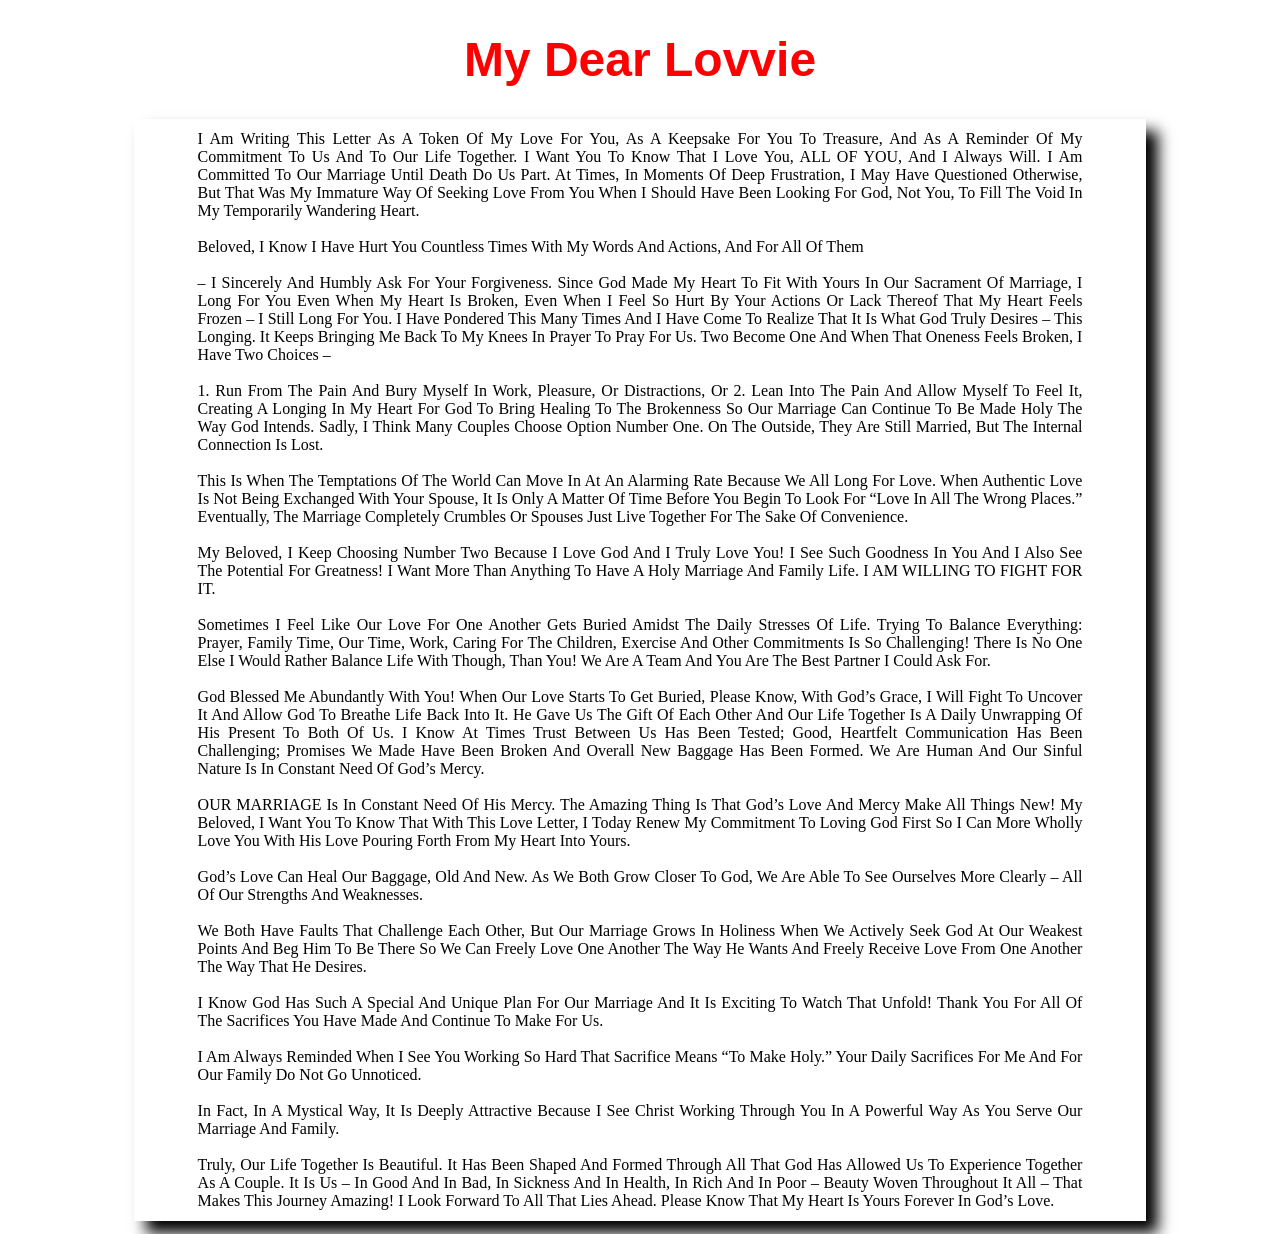
<file: index.html>
<!DOCTYPE html>
    <html>
        <head>
            <title>ACTIVITY 5 CSS Customization Letter</title>
        </head>
        <link rel="stylesheet" href="style.css">
        <body>
            <h1 class="L1">My Dear Lovvie</h1>
            <p class="letter1">I am writing this letter as a token of my love for you, as a keepsake for you to treasure, and as a reminder of my commitment to us and to our life together. I want you to know that I love you, ALL OF YOU, and I always will. I am committed to our marriage until death do us part. At times, in moments of deep frustration, I may have questioned otherwise, but that was my immature way of seeking love from you when I should have been looking for God, not you, to fill the void in my temporarily wandering heart.<br><br> Beloved, I know I have hurt you countless times with my words and actions, and for all of them<br><br> – I sincerely and humbly ask for your forgiveness. Since God made my heart to fit with yours in our Sacrament of Marriage, I long for you even when my heart is broken, even when I feel so hurt by your actions or lack thereof that my heart feels frozen – I still long for you. I have pondered this many times and I have come to realize that it is what God truly desires – this longing. It keeps bringing me back to my knees in prayer to pray for us. Two become one and when that oneness feels broken, I have two choices –

        <br><br>1. Run from the pain and bury myself in work, pleasure, or distractions, or 2. Lean into the pain and allow myself to feel it, creating a longing in my heart for God to bring healing to the brokenness so our marriage can continue to be made holy the way God intends. Sadly, I think many couples choose option number one. On the outside, they are still married, but the internal connection is lost.<br><br> This is when the temptations of the world can move in at an alarming rate because we all long for love. When authentic love is not being exchanged with your spouse, it is only a matter of time before you begin to look for “love in all the wrong places.” Eventually, the marriage completely crumbles or spouses just live together for the sake of convenience.<br><br> My beloved, I keep choosing number two because I love God and I truly love you! I see such goodness in you and I also see the potential for greatness! I want more than anything to have a holy marriage and family life. I AM WILLING TO FIGHT FOR IT.<br><br>

Sometimes I feel like our love for one another gets buried amidst the daily stresses of life. Trying to balance everything: prayer, family time, our time, work, caring for the children, exercise and other commitments is so challenging! There is no one else I would rather balance life with though, than you! We are a team and you are the best partner I could ask for.<br><br> God blessed me abundantly with you! When our love starts to get buried, please know, with God’s grace, I will fight to uncover it and allow God to breathe life back into it. He gave us the gift of each other and our life together is a daily unwrapping of His present to both of us.

I know at times trust between us has been tested; good, heartfelt communication has been challenging; promises we made have been broken and overall new baggage has been formed. We are human and our sinful nature is in constant need of God’s mercy.<br><br> OUR MARRIAGE is in constant need of His mercy. The amazing thing is that God’s love and mercy make all things new! My beloved, I want you to know that with this love letter, I today renew my commitment to loving God first so I can more wholly love you with His love pouring forth from my heart into yours.<br><br> God’s love can heal our baggage, old and new.

As we both grow closer to God, we are able to see ourselves more clearly – all of our strengths and weaknesses.<br><br> We both have faults that challenge each other, but our marriage grows in holiness when we actively seek God at our weakest points and beg Him to be there so we can freely love one another the way He wants and freely receive love from one another the way that He desires.<br><br> I know God has such a special and unique plan for our marriage and it is exciting to watch that unfold!

Thank you for all of the sacrifices you have made and continue to make for us.<br><br> I am always reminded when I see you working so hard that sacrifice means “to make holy.” Your daily sacrifices for me and for our family do not go unnoticed.<br><br> In fact, in a mystical way, it is deeply attractive because I see Christ working through you in a powerful way as you serve our marriage and family.<br><br>

Truly, our life together is beautiful. It has been shaped and formed through all that God has allowed us to experience together as a couple. It is us – in good and in bad, in sickness and in health, in rich and in poor – beauty woven throughout it all – that makes this journey amazing! I look forward to all that lies ahead. Please know that my heart is yours forever in God’s love.
            </p>
        </body>
    </html>
</file>
<file: style.css>
.L1{
    font-size: 48px;
    font-family:'Lucida Sans', 'Lucida Sans Regular', 'Lucida Grande', 'Lucida Sans Unicode', Geneva, Verdana, sans-serif;
    color:red;
    text-align: center;
}
.letter1{
    border: 20px outret;
    text-align: justify;
    padding: 11px 5%;
    margin: 13px 10%;
    border-width: 25px 10%;
    box-shadow: 12px 12px 14px black;
    font-family: cursive;
    text-transform: capitalize;
}
</file>
